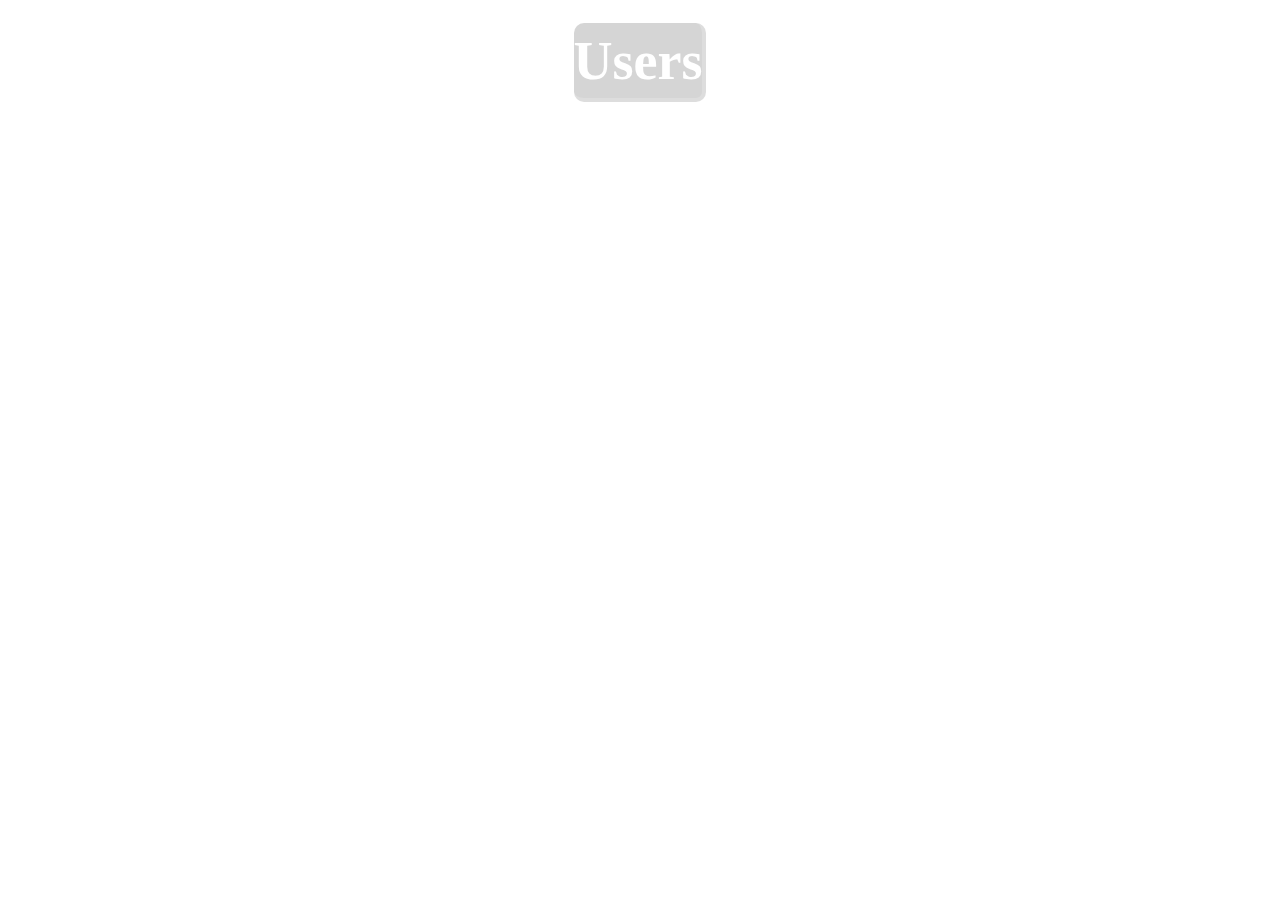
<file: index.html>
<!DOCTYPE html>
<html lang="en">
<head>
    <meta charset="UTF-8">
    <title>MiniProject</title>
    <link rel="stylesheet" href="main.css">
</head>
<body>

<div class="users">
    <div class="headerUser"><h2>Users</h2></div>
    <div id="usersData"></div>
</div>

<script src="main.js"></script>
</body>

</html>
</file>
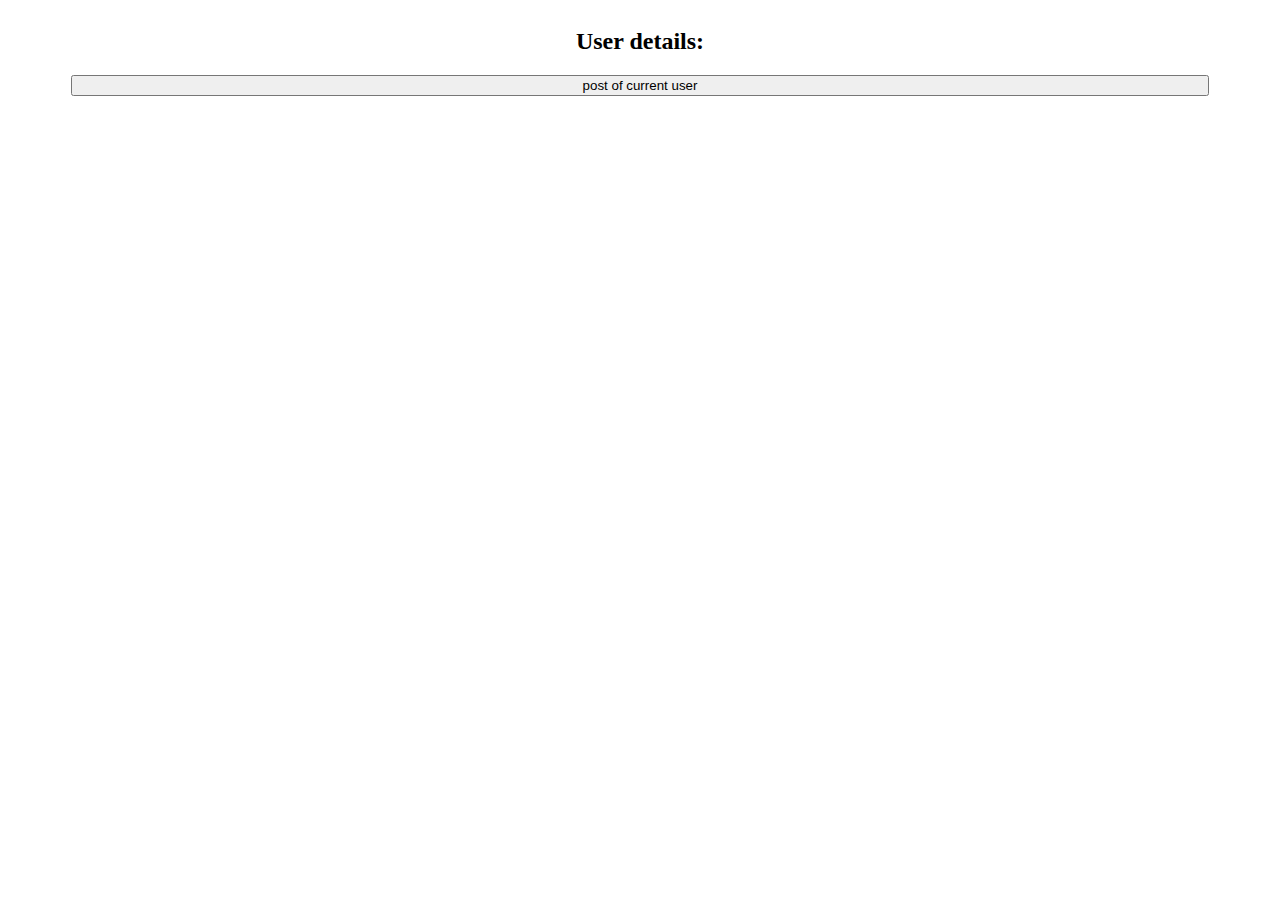
<file: user-details.html>
<!DOCTYPE html>
<html lang="en">
<head>
    <meta charset="UTF-8">
    <title>UserDetails</title>
    <link rel="stylesheet" href="main.css">
</head>
<body>

<div id="user-details">
    <h2>User details:</h2>

</div>
<button type="submit">post of current user</button>

<script src="user-details.js"></script>
</body>
</html>
</file>
<file: main.css>
body{
    display: flex;
    justify-content: center;
    flex-direction: column;
    align-items: center;
}

.users {
    display: flex;
    flex-direction: column;
    align-items: center;
    background-size: 100%;
    margin: 10px;
}

#usersData{
    display: flex;
    justify-content: space-between;
    flex-wrap: wrap;
    width: 90%;
    margin-bottom: 10px;
}

.headerUser{
    font-size: 36px;
    color: #ffffff;
    background: rgba(173, 173, 173, 0.51);
    margin: 5px;
    width: 90%;
    height: 75px;
    display: flex;
    justify-content: center;
    align-items: center;
    border-right: 4px solid rgba(236, 236, 236, 0.4);
    border-bottom: 4px solid rgba(236, 236, 236, 0.4);
    border-radius: 10px;
}


.user-block, .comment-block, .post-block, .div-detail-info, .user-posts-info{
    display: flex;
    background: rgba(255, 255, 255, 0.58);
    border-right: 4px solid rgba(201, 201, 201, 0.4);
    border-bottom: 4px solid rgba(201, 201, 201, 0.4);
}
.user-block{
    width: 48%;
    justify-content: space-around;
    align-items: center;
    font-size: 24px;
    margin: 5px;
    border-radius: 10px;
    flex-direction: column;
}

a{
    color: rgb(102, 101, 101);
    text-decoration: none;
}

.user-block h1{
    font-size: 30px;
    color: #3d3d3d;
}

.user-block a{
    border-radius: 10px;
    background: rgba(255, 255, 255, 0.58);
    border: 1px solid rgb(111, 105, 105);
    padding: 10px;
    margin-bottom: 10px;
}


/*user-details page*/

#user-details, #userPosts{
    width: 90%;
    background-size: 100%;
    display: flex;
}

#user-details{
    flex-direction: column;
    align-items: center
}

#butt-User-Details{
    width: 90%;
}

.user-details-block{
    width: 40%;
}

.div-detail-info, .user-posts-info{
    width: 40%;
    margin: 5px;
    padding: 7px;
    border-radius: 10px;
    flex-wrap: wrap;
    flex-direction: column;
}

#userPosts{
    justify-content: space-between;
    flex-wrap: wrap;
    margin-bottom: 10px;
    padding-top: 20px;
}

.post-block{
    width: 17%;
    margin: 5px;
    padding: 5px;
    border-radius: 10px;
    flex-wrap: wrap;
    flex-direction: column;
    justify-content: center;
}


/*post-details page*/

#user-posts, #post-comments{
    width: 90%;
    background-size: 100%;
    display: flex;
}

#user-posts {
    flex-direction: column;
    align-items: center
}
#post-comments{
    justify-content: space-between;
    flex-wrap: wrap;
    margin-bottom: 10px;
    padding-top: 20px;
}


#post-comments h2, #userPosts h2{
    width: 100%;
    display: flex;
    justify-content: center;
}

.comment-block{
    width: 23%;
    padding: 2px;
    margin: 2px;
    border-radius: 10px;
    flex-direction: column;
    font-size: 14px;
}

.comment-info{
    border-radius: 10px;
    background: rgba(255, 255, 255, 0.58);
    border-bottom: 4px solid rgba(201, 201, 201, 0.4);
    display: flex;
}
</file>
